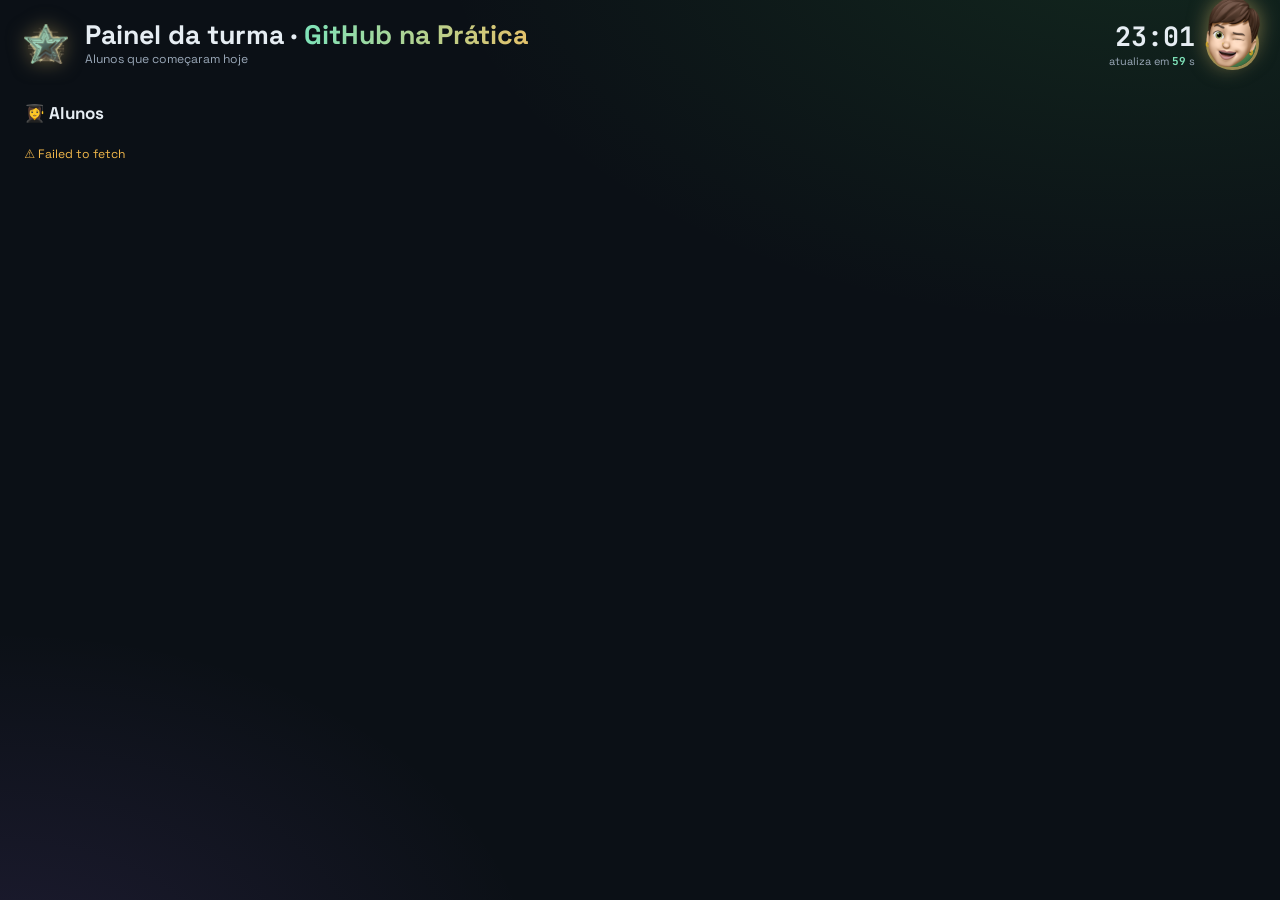
<file: painel.html>
<!DOCTYPE html>
<html lang="pt-BR">
<head>
  <meta charset="UTF-8">
  <meta name="viewport" content="width=device-width, initial-scale=1.0">
  <title>Painel da turma · GitHub na Prática</title>
  <link rel="icon" type="image/png" href="assets/favicon.png">
  <link rel="preconnect" href="https://fonts.googleapis.com">
  <link rel="preconnect" href="https://fonts.gstatic.com" crossorigin>
  <link href="https://fonts.googleapis.com/css2?family=JetBrains+Mono:wght@400;700&family=Space+Grotesk:wght@400;500;700&display=swap" rel="stylesheet">
  <!--
    PAINEL DA TURMA (para a TV da sala)
    Mostra quem começou os cursos práticos e em que passo cada aluno está.
    De onde vêm os dados: cada aluno tem uma issue aberta pelo robô do curso, com
    a etiqueta do passo (passo-1, passo-2... ou concluido). O painel encontra essas
    issues pela busca pública do GitHub, sem login.

    Endereços úteis:
      painel.html                 alunos que começaram HOJE
      painel.html?desde=2026-10-20  alunos que começaram desde essa data
      painel.html?demo=1          modo demonstração, com alunos de mentira

    PARA EDITAR: a lista CURSOS e os tempos em CONFIG, no <script> lá embaixo.
  -->
  <style>
    :root {
      --bg: #0b1016; --painel: #141c27; --borda: rgba(140,170,200,.16);
      --texto: #e6edf3; --suave: #9aa8b8;
      --verde: #3fb950; --verde-claro: #7ee2b8; --dourado: #e3c26b; --amarelo: #f2b84b; --roxo: #a371f7;
      --sans: "Space Grotesk", "Segoe UI", system-ui, sans-serif; --mono: "JetBrains Mono", Consolas, monospace;
    }
    * { box-sizing: border-box; margin: 0; padding: 0; }
    /* tudo é medido em vw (largura da tela): fica proporcional em qualquer TV */
    html { font-size: clamp(12px, 0.95vw, 22px); }
    body {
      font-family: var(--sans); color: var(--texto); min-height: 100vh; overflow-x: hidden;
      background: radial-gradient(1200px 700px at 90% -10%, rgba(63,185,80,.14), transparent 60%),
                  radial-gradient(900px 600px at 0% 110%, rgba(163,113,247,.12), transparent 60%), var(--bg);
      padding: 1.6rem 2rem;
    }
    #confete { position: fixed; inset: 0; width: 100%; height: 100%; pointer-events: none; z-index: 50; }

    /* ---------- topo ---------- */
    .topo { display: flex; align-items: center; gap: 1.4rem; margin-bottom: 1.4rem; }
    .topo img { width: 3.6rem; filter: drop-shadow(0 0 10px rgba(227,194,107,.5)); }
    .topo h1 { font-size: 2.2rem; line-height: 1.1; }
    .topo h1 span { background: linear-gradient(90deg, var(--verde-claro), var(--dourado)); -webkit-background-clip: text; background-clip: text; color: transparent; }
    .topo p { color: var(--suave); font-size: 1rem; }
    .topo-dir { margin-left: auto; display: flex; align-items: center; gap: 1.2rem; text-align: right; }
    .relogio { font-family: var(--mono); font-size: 2.2rem; font-weight: 700; }
    .atualizacao { font-size: .9rem; color: var(--suave); }
    .atualizacao b { color: var(--verde-claro); font-family: var(--mono); }
    .prof { width: 3.8rem; height: 3.8rem; border-radius: 50%; background: radial-gradient(circle at 35% 30%, #5fd08a, #1f7a4a 55%, #10402a); box-shadow: 0 0 0 3px rgba(227,194,107,.6); position: relative; flex: none; }
    .prof img { position: absolute; left: 50%; bottom: 0; width: 118%; transform: translateX(-50%); }
    .demo-aviso { background: var(--roxo); color: #fff; font-weight: 700; padding: .3rem .8rem; border-radius: 999px; font-size: .9rem; }

    /* ---------- resumo por curso ---------- */
    .cursos { display: grid; grid-template-columns: repeat(3, 1fr); gap: 1rem; margin-bottom: 1.4rem; }
    .curso { background: var(--painel); border: 1px solid var(--borda); border-radius: 1rem; padding: 1rem 1.2rem; }
    .curso-topo { display: flex; align-items: baseline; gap: .6rem; margin-bottom: .6rem; }
    .curso-topo b { font-size: 1.3rem; }
    .curso-topo span { margin-left: auto; color: var(--suave); font-size: 1rem; }
    .curso-topo span strong { color: var(--verde-claro); font-size: 1.4rem; font-family: var(--mono); }
    /* barra com quantos alunos estão em cada passo */
    .distribuicao { display: flex; height: 1.9rem; border-radius: .6rem; overflow: hidden; background: rgba(255,255,255,.05); }
    .distribuicao div { display: flex; align-items: center; justify-content: center; font-weight: 700; font-size: .95rem; color: #08110b; transition: flex-grow .8s ease; min-width: 0; overflow: hidden; }
    .legenda { display: flex; gap: .8rem; margin-top: .4rem; font-size: .85rem; color: var(--suave); flex-wrap: wrap; }
    .legenda i { display: inline-block; width: .7rem; height: .7rem; border-radius: 3px; margin-right: .3rem; vertical-align: -1px; }

    /* ---------- alunos ---------- */
    .secao { display: flex; align-items: baseline; gap: .8rem; margin: .6rem 0 .8rem; }
    .secao h2 { font-size: 1.4rem; }
    .secao span { color: var(--suave); }
    .alunos { display: grid; grid-template-columns: repeat(auto-fill, minmax(19rem, 1fr)); gap: .9rem; }
    .aluno {
      background: var(--painel); border: 2px solid var(--borda); border-radius: 1rem; padding: .9rem 1rem;
      display: flex; flex-direction: column; gap: .6rem; text-decoration: none; color: inherit;
      transition: border-color .4s, transform .4s; animation: entrar .5s ease both;
    }
    @keyframes entrar { from { opacity: 0; transform: translateY(12px) scale(.97); } }
    .aluno.parado { border-color: var(--amarelo); box-shadow: 0 0 0 3px rgba(242,184,75,.15); animation: entrar .5s ease both, pulsar 2.4s ease-in-out infinite; }
    @keyframes pulsar { 50% { box-shadow: 0 0 0 7px rgba(242,184,75,.06); } }
    .aluno.concluiu-tudo { border-color: rgba(63,185,80,.6); }
    .aluno-topo { display: flex; align-items: center; gap: .7rem; }
    .aluno-topo img { width: 2.8rem; height: 2.8rem; border-radius: 50%; background: #222c3a; flex: none; }
    .aluno-nome { font-weight: 700; font-size: 1.15rem; overflow: hidden; text-overflow: ellipsis; white-space: nowrap; }
    .selo-parado { margin-left: auto; flex: none; background: rgba(242,184,75,.16); color: var(--amarelo); font-weight: 700; font-size: .85rem; padding: .2rem .6rem; border-radius: 999px; }
    .linha { display: grid; grid-template-columns: 1.6rem 1fr auto; align-items: center; gap: .5rem; font-size: .95rem; }
    .linha-passos { display: flex; gap: .25rem; }
    .linha-passos i { flex: 1; height: .65rem; border-radius: 99px; background: rgba(255,255,255,.08); }
    .linha-passos i.feito { background: var(--verde); }
    .linha-passos i.atual { background: var(--dourado); animation: piscar 1.6s ease-in-out infinite; }
    .linha.parada .linha-passos i.atual { background: var(--amarelo); }
    @keyframes piscar { 50% { opacity: .45; } }
    .linha-texto { font-family: var(--mono); color: var(--suave); font-size: .85rem; white-space: nowrap; }
    .linha.ok .linha-texto { color: var(--verde-claro); }
    .vazio { grid-column: 1 / -1; text-align: center; padding: 3rem 1rem; color: var(--suave); font-size: 1.3rem; border: 2px dashed var(--borda); border-radius: 1rem; }
    .vazio b { color: var(--texto); }

    /* ---------- avisos (conclusões) ---------- */
    .avisos { position: fixed; right: 2rem; bottom: 2rem; display: flex; flex-direction: column; gap: .7rem; z-index: 60; }
    .aviso {
      display: flex; align-items: center; gap: .8rem; padding: .9rem 1.3rem; border-radius: 1rem;
      background: linear-gradient(135deg, #1f6f3a, #2b8a4b); box-shadow: 0 14px 40px rgba(0,0,0,.5);
      font-size: 1.25rem; font-weight: 700; animation: avisar 7s ease both;
    }
    .aviso img { width: 2.6rem; height: 2.6rem; border-radius: 50%; }
    @keyframes avisar { 0% { opacity: 0; transform: translateX(40px); } 8%, 88% { opacity: 1; transform: none; } 100% { opacity: 0; transform: translateX(40px); } }
    .erro { margin-top: 1rem; color: var(--amarelo); font-size: 1rem; }
    @media (max-width: 900px) { .cursos { grid-template-columns: 1fr; } .topo { flex-wrap: wrap; } .topo-dir { margin-left: 0; } }
  </style>
</head>
<body>
  <canvas id="confete" aria-hidden="true"></canvas>

  <header class="topo">
    <img src="assets/estrela.png" alt="">
    <div>
      <h1>Painel da turma · <span>GitHub na Prática</span></h1>
      <p id="subtitulo">Alunos que começaram hoje</p>
    </div>
    <div class="topo-dir">
      <span class="demo-aviso" id="demo-aviso" hidden>MODO DEMONSTRAÇÃO</span>
      <div>
        <div class="relogio" id="relogio">--:--</div>
        <div class="atualizacao">atualiza em <b id="contagem">--</b> s</div>
      </div>
      <div class="prof"><img src="assets/memoji.png" alt="Profª Stela"></div>
    </div>
  </header>

  <section class="cursos" id="cursos"></section>

  <div class="secao"><h2>👩‍🎓 Alunos</h2><span id="resumo-alunos"></span></div>
  <section class="alunos" id="alunos"></section>
  <p class="erro" id="erro" hidden></p>

  <div class="avisos" id="avisos" aria-live="polite"></div>

  <script>
  /* ==========================================================
     PARA EDITAR
     ========================================================== */
  // Os cursos práticos: o título é o da issue que o robô abre (sem o emoji).
  const CURSOS = [
    { id: "entrega", icone: "⭐", nome: "Primeira entrega", titulo: "Minha primeira entrega", passos: 4, cor: "#e3c26b" },
    { id: "vscode",  icone: "💻", nome: "Git no VS Code",   titulo: "Git no VS Code",         passos: 4, cor: "#58a6ff" },
    { id: "equipe",  icone: "👥", nome: "Trabalho em equipe", titulo: "Trabalho em equipe",   passos: 5, cor: "#a371f7" },
  ];
  const CONFIG = {
    atualizarACada: 60,     // segundos entre uma atualização e outra (a busca do GitHub aceita 10 por minuto)
    paradoDepoisDe: 8,      // minutos no mesmo passo para o aluno aparecer como "parado" (em amarelo)
    rolarACada: 12,         // segundos entre uma "página" e outra quando os alunos não cabem na tela
  };

  /* ==========================================================
     LEITURA DO ENDEREÇO (?desde=AAAA-MM-DD, ?demo=1)
     ========================================================== */
  const $ = (s) => document.querySelector(s);
  const params = new URLSearchParams(location.search);
  const DEMO = params.has("demo");
  const hoje = new Date().toLocaleDateString("en-CA");   // AAAA-MM-DD no fuso do computador
  const DESDE = /^\d{4}-\d{2}-\d{2}$/.test(params.get("desde") || "") ? params.get("desde") : hoje;
  $("#subtitulo").textContent = DESDE === hoje ? "Alunos que começaram hoje" : `Alunos que começaram desde ${DESDE.split("-").reverse().join("/")}`;
  $("#demo-aviso").hidden = !DEMO;

  /* ==========================================================
     BUSCA NO GITHUB
     ========================================================== */
  // Para cada curso, busca as issues abertas pelo robô (etiqueta "curso" + título do curso).
  // Devolve: [{ login, curso, passo, concluido, atualizado, url }]
  async function buscarCurso(curso) {
    const q = `is:issue label:curso in:title "${curso.titulo}" created:>=${DESDE}`;
    const resp = await fetch(`https://api.github.com/search/issues?per_page=100&sort=updated&q=${encodeURIComponent(q)}`,
      { headers: { Accept: "application/vnd.github+json" } });
    if (!resp.ok) {
      const espera = Math.max(5, Number(resp.headers.get("x-ratelimit-reset") || 0) - Date.now() / 1000);
      throw new Error(resp.status === 403 || resp.status === 429
        ? `O GitHub pediu uma pausa (limite de buscas). Tento de novo em ${Math.ceil(espera)} s.`
        : `Não consegui falar com o GitHub (erro ${resp.status}).`);
    }
    const dados = await resp.json();
    return dados.items
      // só as issues abertas pelo robô, com o título exato do curso
      .filter((it) => it.user && it.user.login === "github-actions[bot]" && it.title.includes(curso.titulo))
      .map((it) => {
        const nomes = it.labels.map((l) => l.name);
        const concluido = nomes.includes("concluido");
        const passo = concluido ? curso.passos + 1 : Number((nomes.find((n) => /^passo-\d+$/.test(n)) || "passo-1").split("-")[1]);
        return {
          login: it.repository_url.split("/").slice(-2)[0],   // dono do repositório = o aluno
          curso: curso.id, passo, concluido,
          atualizado: new Date(it.updated_at), url: it.html_url,
        };
      });
  }

  /* ==========================================================
     MODO DEMONSTRAÇÃO: alunos de mentira que avançam sozinhos
     ========================================================== */
  const NOMES_DEMO = ["ana-souza", "bruno-lima", "camila-rocha", "diego-alves", "eduarda-dias", "felipe-gomes", "gabi-martins",
    "henrique-costa", "isabela-reis", "joao-pedro-s", "larissa-melo", "lucas-araujo", "mariana-teles", "otavio-nunes", "paula-freitas", "rafael-pinto"];
  // ?demo=40 cria 40 alunos de mentira (para testar turmas grandes)
  const QTD_DEMO = Math.max(NOMES_DEMO.length, Number(params.get("demo")) || 0);
  for (let i = NOMES_DEMO.length; i < QTD_DEMO; i++) NOMES_DEMO.push(`aluno-${String(i + 1).padStart(2, "0")}`);
  let demoEstado = null;
  function dadosDemo() {
    const agora = Date.now();
    if (!demoEstado) {
      demoEstado = [];
      NOMES_DEMO.forEach((login, i) => {
        demoEstado.push({ login, curso: "entrega", passo: 1 + (i % 5), atualizado: agora - (i % 4 === 0 ? 11 : i % 7) * 60000 });
        if (i % 3 === 0) demoEstado.push({ login, curso: "vscode", passo: 1 + (i % 4), atualizado: agora - (i % 5) * 60000 });
        if (i % 4 === 1) demoEstado.push({ login, curso: "equipe", passo: 1 + (i % 3), atualizado: agora - 3 * 60000 });
      });
    } else {
      // a cada atualização, alguns alunos avançam um passo
      demoEstado.forEach((r) => {
        const total = CURSOS.find((c) => c.id === r.curso).passos;
        if (r.passo <= total && Math.random() < 0.25) { r.passo++; r.atualizado = agora; }
      });
    }
    return demoEstado.map((r) => {
      const total = CURSOS.find((c) => c.id === r.curso).passos;
      return { ...r, concluido: r.passo > total, atualizado: new Date(r.atualizado), url: "#" };
    });
  }

  /* ==========================================================
     DESENHO DA TELA
     ========================================================== */
  const minutosDesde = (data) => Math.floor((Date.now() - data) / 60000);
  // foto do aluno no GitHub; na demonstração, um círculo colorido com as iniciais
  const avatar = (login) => DEMO ? iniciais(login) : `https://github.com/${login}.png?size=96`;
  function iniciais(login) {
    const letras = login.split("-").slice(0, 2).map((p) => p[0].toUpperCase()).join("");
    const cor = `hsl(${[...login].reduce((s, c) => s + c.charCodeAt(0), 0) % 360} 55% 45%)`;
    const svg = `<svg xmlns="http://www.w3.org/2000/svg" viewBox="0 0 64 64"><rect width="64" height="64" fill="${cor}"/><text x="32" y="41" font-family="Arial" font-size="26" font-weight="700" fill="#fff" text-anchor="middle">${letras}</text></svg>`;
    return "data:image/svg+xml," + encodeURIComponent(svg);
  }
  const escapar = (t) => String(t).replace(/[&<>"]/g, (c) => ({ "&": "&amp;", "<": "&lt;", ">": "&gt;", '"': "&quot;" }[c]));
  const CORES_PASSO = ["#3a4656", "#55657a", "#7d8ea3", "#a9b8c8", "#cfd9e3"];   // passos em andamento (do cinza ao claro)

  function desenharCursos(registros) {
    $("#cursos").innerHTML = CURSOS.map((c) => {
      const deste = registros.filter((r) => r.curso === c.id);
      const concluidos = deste.filter((r) => r.concluido).length;
      // quantos alunos em cada passo (1..N) + concluídos
      const fatias = [];
      for (let p = 1; p <= c.passos; p++) {
        const n = deste.filter((r) => !r.concluido && r.passo === p).length;
        if (n) fatias.push(`<div style="flex-grow:${n};background:${CORES_PASSO[p - 1]}" title="Passo ${p}">${n}</div>`);
      }
      if (concluidos) fatias.push(`<div style="flex-grow:${concluidos};background:var(--verde)" title="Concluíram">${concluidos} ✔</div>`);
      return `<div class="curso">
        <div class="curso-topo"><b>${c.icone} ${c.nome}</b><span><strong>${deste.length}</strong> ${deste.length === 1 ? "começou" : "começaram"} · <strong>${concluidos}</strong> ${concluidos === 1 ? "concluiu" : "concluíram"}</span></div>
        <div class="distribuicao">${fatias.join("") || ""}</div>
        <div class="legenda">${Array.from({ length: c.passos }, (_, i) => `<span><i style="background:${CORES_PASSO[i]}"></i>passo ${i + 1}</span>`).join("")}<span><i style="background:var(--verde)"></i>concluído</span></div>
      </div>`;
    }).join("");
  }

  function desenharAlunos(registros) {
    // agrupa por aluno
    const porAluno = new Map();
    registros.forEach((r) => {
      if (!porAluno.has(r.login)) porAluno.set(r.login, []);
      porAluno.get(r.login).push(r);
    });
    const alunos = [...porAluno.entries()].map(([login, regs]) => {
      const emAndamento = regs.filter((r) => !r.concluido);
      const parados = emAndamento.filter((r) => minutosDesde(r.atualizado) >= CONFIG.paradoDepoisDe);
      const maisParado = parados.length ? Math.max(...parados.map((r) => minutosDesde(r.atualizado))) : 0;
      return { login, regs, parado: parados.length > 0, maisParado, tudoConcluido: emAndamento.length === 0 };
    });
    // ordem: parados primeiro (os há mais tempo em cima), depois em andamento, depois quem já concluiu tudo
    alunos.sort((a, b) => (b.parado - a.parado) || (b.maisParado - a.maisParado) || (a.tudoConcluido - b.tudoConcluido) || a.login.localeCompare(b.login));

    const nParados = alunos.filter((a) => a.parado).length;
    $("#resumo-alunos").textContent = alunos.length
      ? `${alunos.length} no total${nParados ? ` · ${nParados} talvez precisem de ajuda` : ""}`
      : "";

    if (!alunos.length) {
      $("#alunos").innerHTML = `<div class="vazio">Ninguém começou ainda. 😴<br>Assim que um aluno clicar em <b>Use this template</b>, ele aparece aqui.</div>`;
      return;
    }
    $("#alunos").innerHTML = alunos.map((a) => {
      const linhas = CURSOS.map((c) => {
        const r = a.regs.find((x) => x.curso === c.id);
        if (!r) return "";
        const parada = !r.concluido && minutosDesde(r.atualizado) >= CONFIG.paradoDepoisDe;
        const segmentos = Array.from({ length: c.passos }, (_, i) =>
          `<i class="${i + 1 < r.passo ? "feito" : i + 1 === r.passo ? "atual" : ""}"></i>`).join("");
        const texto = r.concluido ? "concluído ✔" : `passo ${r.passo}/${c.passos}`;
        return `<div class="linha ${r.concluido ? "ok" : ""} ${parada ? "parada" : ""}" title="${c.nome}">
          <span>${c.icone}</span><div class="linha-passos">${segmentos}</div><span class="linha-texto">${texto}</span></div>`;
      }).join("");
      const link = a.regs[0].url;
      return `<a class="aluno ${a.parado ? "parado" : ""} ${a.tudoConcluido ? "concluiu-tudo" : ""}" href="${link}" target="_blank" rel="noopener">
        <div class="aluno-topo">
          <img src="${avatar(a.login)}" alt="" loading="lazy">
          <span class="aluno-nome">@${escapar(a.login)}</span>
          ${a.parado ? `<span class="selo-parado">⏳ ${a.maisParado} min</span>` : a.tudoConcluido ? `<span class="selo-parado" style="background:rgba(63,185,80,.18);color:var(--verde-claro)">🏆</span>` : ""}
        </div>
        ${linhas}
      </a>`;
    }).join("");
  }

  /* ==========================================================
     AVISOS DE CONCLUSÃO + CONFETE
     ========================================================== */
  let concluidosAntes = null;   // na primeira carga, não comemora quem já tinha terminado
  function comemorarNovos(registros) {
    const agora = new Set(registros.filter((r) => r.concluido).map((r) => `${r.login}|${r.curso}`));
    if (concluidosAntes) {
      [...agora].filter((k) => !concluidosAntes.has(k)).forEach((k, i) => {
        const [login, cursoId] = k.split("|");
        const curso = CURSOS.find((c) => c.id === cursoId);
        setTimeout(() => {
          const el = document.createElement("div");
          el.className = "aviso";
          el.innerHTML = `<img src="${avatar(login)}" alt=""> 🎉 @${escapar(login)} concluiu ${curso.icone} ${curso.nome}!`;
          $("#avisos").appendChild(el);
          setTimeout(() => el.remove(), 7000);
          confete(160);
        }, i * 1500);
      });
    }
    concluidosAntes = agora;
  }

  const canvas = $("#confete"), ctx = canvas.getContext("2d");
  let pedacos = [], animando = false;
  function confete(qtd) {
    canvas.width = innerWidth; canvas.height = innerHeight;
    const cores = ["#3fb950", "#7ee2b8", "#e3c26b", "#a371f7", "#58a6ff", "#ffffff"];
    for (let i = 0; i < qtd; i++) {
      pedacos.push({ x: Math.random() * innerWidth, y: -20 - Math.random() * innerHeight * 0.3, vx: (Math.random() - 0.5) * 3, vy: 2 + Math.random() * 4,
        w: 8 + Math.random() * 8, h: 10 + Math.random() * 10, cor: cores[i % cores.length], giro: Math.random() * 6, vg: (Math.random() - 0.5) * 0.3 });
    }
    if (!animando) { animando = true; requestAnimationFrame(animar); }
  }
  function animar() {
    ctx.clearRect(0, 0, canvas.width, canvas.height);
    pedacos.forEach((p) => {
      p.x += p.vx; p.y += p.vy; p.vy += 0.05; p.giro += p.vg;
      ctx.save(); ctx.translate(p.x, p.y); ctx.rotate(p.giro); ctx.fillStyle = p.cor;
      ctx.fillRect(-p.w / 2, -p.h / 2, p.w, p.h * Math.abs(Math.cos(p.giro))); ctx.restore();
    });
    pedacos = pedacos.filter((p) => p.y < canvas.height + 30);
    if (pedacos.length) requestAnimationFrame(animar); else { animando = false; ctx.clearRect(0, 0, canvas.width, canvas.height); }
  }

  /* ==========================================================
     CICLO: busca → desenha → espera → busca de novo
     ========================================================== */
  let segundos = 0;
  async function atualizar() {
    try {
      const registros = DEMO ? dadosDemo() : (await Promise.all(CURSOS.map(buscarCurso))).flat();
      desenharCursos(registros);
      desenharAlunos(registros);
      comemorarNovos(registros);
      $("#erro").hidden = true;
    } catch (e) {
      $("#erro").textContent = "⚠️ " + e.message;
      $("#erro").hidden = false;
    }
    segundos = DEMO ? 12 : CONFIG.atualizarACada;   // na demonstração, mais rápido
  }

  // ROLAGEM AUTOMÁTICA (TV não tem mouse): se os alunos não cabem na tela, desce uma
  // "página" a cada CONFIG.rolarACada segundos e, no fim, volta ao topo (onde ficam os parados).
  // Mexeu no mouse ou no teclado? A rolagem automática pausa por 1 minuto.
  let pausaRolagemAte = 0;
  ["wheel", "keydown", "mousemove", "touchstart"].forEach((ev) => addEventListener(ev, () => (pausaRolagemAte = Date.now() + 60000), { passive: true }));
  setInterval(() => {
    if (Date.now() < pausaRolagemAte) return;
    const fim = document.documentElement.scrollHeight - innerHeight;
    if (fim <= 10) return;                                   // cabe tudo: nada a fazer
    const proximo = scrollY >= fim - 10 ? 0 : Math.min(fim, scrollY + innerHeight * 0.8);
    scrollTo({ top: proximo, behavior: "smooth" });
  }, CONFIG.rolarACada * 1000);

  setInterval(() => {
    $("#relogio").textContent = new Date().toLocaleTimeString("pt-BR", { hour: "2-digit", minute: "2-digit" });
    segundos--;
    $("#contagem").textContent = Math.max(0, segundos);
    if (segundos === 0) atualizar();
  }, 1000);
  atualizar();
  </script>
</body>
</html>
</file>
